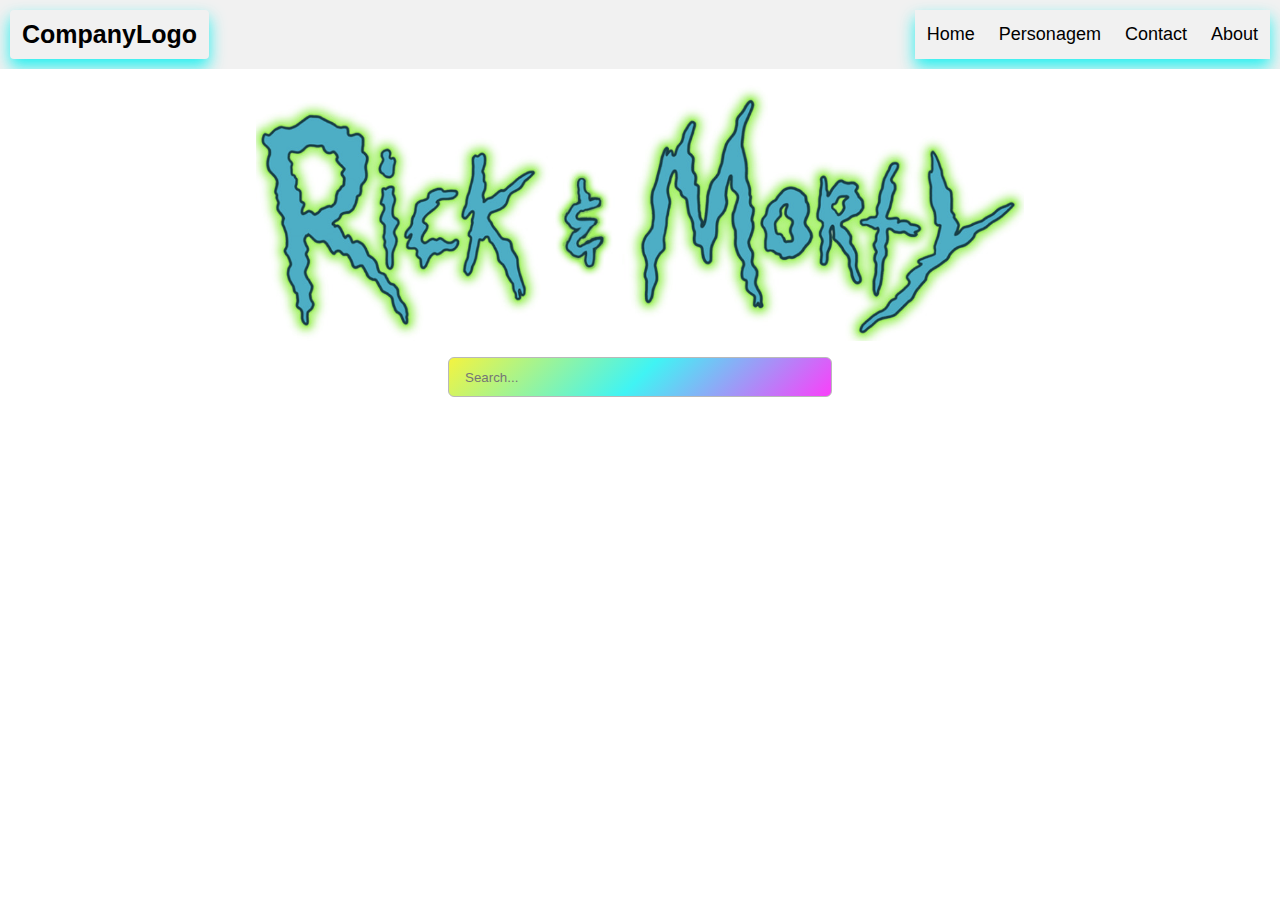
<file: index.html>
<!DOCTYPE html>
<html>

<head>
	<title>Rick and Morty</title>
	<link rel="stylesheet" href="styles.css">
</head>

<body>

	<div class="header">
		<a href="#default" class="logo">CompanyLogo</a>
		<div class="header-right">
			<a href="#home">Home</a>
			<a href="character.html">Personagem</a>
			<a href="#contact">Contact</a>
			<a href="#about">About</a>
		</div>
	</div>

	<section class="logo-rick-and-morty">
		<img src="assets/Logo.jpg" alt="Logo escrito Rick and Morty">
	</section>

	<section class="search">
		<input type="text" placeholder="Search...">
	</section>

	<section class="characters" id="section-characters"></section>

	<script src="source.js" type="text/javascript"></script>

</body>

</html>
</file>
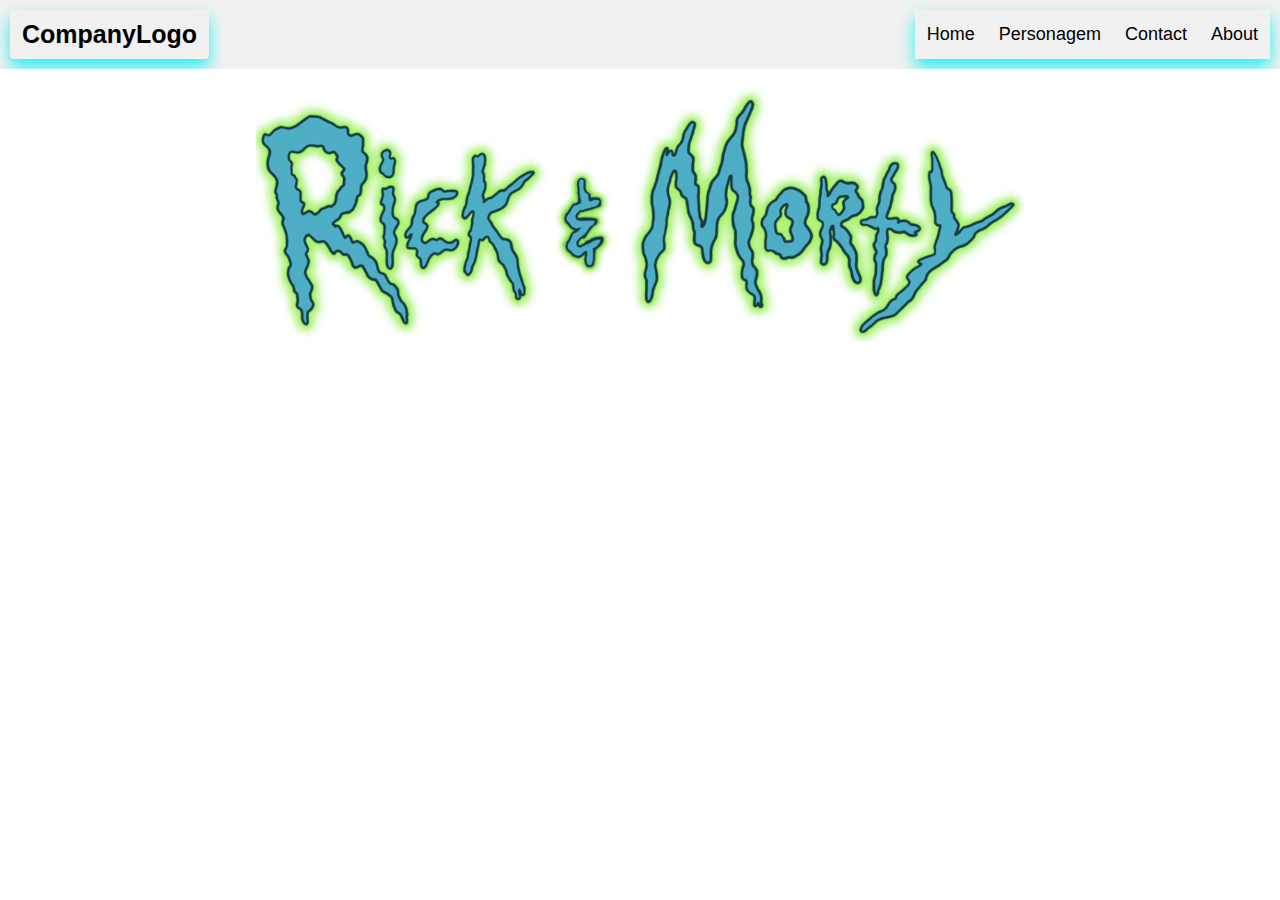
<file: character.html>
<!DOCTYPE html>
<html>

<head>
    <title>Rick and Morty - Character</title>
    <link rel="stylesheet" href="styles.css">
</head>
<body>
    <div class="header">
		<a href="#default" class="logo">CompanyLogo</a>
		<div class="header-right">
			<a href="index.html">Home</a>
            <a href="#character">Personagem</a>
			<a href="#contact">Contact</a>
			<a href="#about">About</a>
		</div>
	</div>

    <section class="logo-rick-and-morty">
		<img src="assets/Logo.jpg" alt="Logo escrito Rick and Morty">
	</section>

	<section class="character" id="section-character"></section>

	<script src="character.js" type="text/javascript"></script>

    
    
</body>
</html>
</file>
<file: styles.css>
* {
	box-sizing: border-box;
}

body {
	margin: 0;
	font-family: Arial, Helvetica, sans-serif;
	
}

.header {
	overflow: hidden;
	background-color: #f1f1f1;
	padding: 10px 10px;
}

.header a {
	float: left;
	color: black;
	text-align: center;
	padding: 12px;
	text-decoration: none;
	font-size: 18px;
	line-height: 25px;
	border-radius: 4px;
}

.header a.logo {
	font-size: 25px;
	font-weight: bold;
	box-shadow: 0 8px 16px 0 rgba(0, 240, 240, 0.85);
}

.header a:hover {
	
	color: black;
	background: linear-gradient(to left, rgba(248, 0, 248, 0.75), rgba(0, 240, 240, 0.75));
	box-shadow: 0 4px 8px 0 rgba(248, 0, 248, 0.85);
}

.header-right {
	float: right;
	box-shadow: 0 8px 16px 0 rgba(0, 240, 240, 0.85);
}

.logo-rick-and-morty {
	display: flex;
	justify-content: center;
	margin: 1rem 0;
}

.logo-rick-and-morty img {
	width: 60%;
}

.search {
	display: flex;
	justify-content: center;
}

.search input {
	height: 2.5rem;
	width: 30%;
	border-radius: 6px;
	border: 1px solid #b9b9b9;
	padding: 0 1rem;
	background: linear-gradient(315deg, rgba(248, 0, 248, 0.75), rgba(0, 240, 240, 0.75), rgba(240, 240, 0,0.75));
	animation: gradient 15s ease infinite;
}

.search input:hover {
	height: 2.5rem;
	width: 30%;
	border-radius: 6px;
	border: 1px solid #b9b9b9;
	padding: 0 1rem;
	background: linear-gradient(to left, rgba(0, 240, 240, 0.75), rgba(248, 0, 248, 0.75), rgba(240, 240, 0,0.75));
}

.characters {
	display: flex;
	flex-wrap: wrap;
	justify-content: center;
}

.card {
	box-shadow: 0 8px 16px 0 rgba(0, 240, 240, 0.35);
	
	width: 23%;
	margin: 1rem;
	
}

.card img {
	width: 100%;
}

.card:hover {
	
	box-shadow: 0 4px 8px 0 rgba(248, 0, 248, 0.35);
	transition: box-shadow 0.4s ease-in-out;
}

.container {
	padding: 2px 16px;
}

@media screen and (max-width: 500px) {
	.header a {
		float: none;
		display: block;
		text-align: left;
	}

	.header-right {
		float: none;
	}
}
</file>
